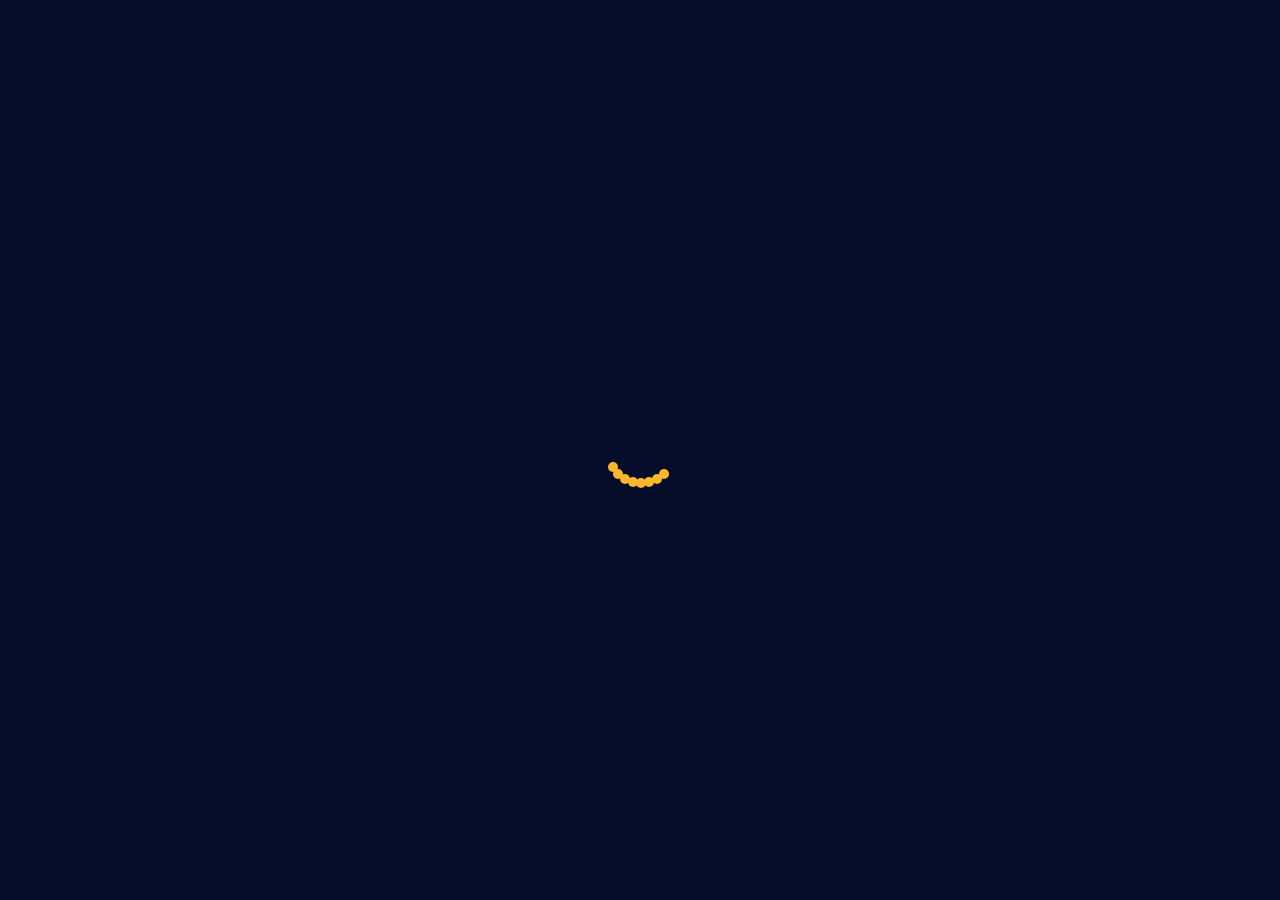
<file: index.html>
<!DOCTYPE html>
<html lang="en">

<head>
  <meta charset="UTF-8" />
  <meta http-equiv="X-UA-Compatible" content="IE=edge" />
  <meta name="viewport" content="width=device-width, initial-scale=1.0" />
  <!--========== Site style links ==========-->
  <link rel="stylesheet" href="./css/normaliz.css" />
  <link rel="stylesheet" href="./css/main.css" />
  <!--========== Site responsive link ==========-->
  <link rel="stylesheet" href="./site-responsive/main.css" />
  <!--================= Font Awesome =================-->
  <link rel="stylesheet" href="https://cdnjs.cloudflare.com/ajax/libs/font-awesome/6.3.0/css/all.min.css"
    integrity="sha512-SzlrxWUlpfuzQ+pcUCosxcglQRNAq/DZjVsC0lE40xsADsfeQoEypE+enwcOiGjk/bSuGGKHEyjSoQ1zVisanQ=="
    crossorigin="anonymous" referrerpolicy="no-referrer" />
  <!--========== Site title ==========-->
  <link rel="icon" type="image/x-icon" href="./img/site-favicon.png" />
  <title>Analog Clock</title>
</head>

<body>
  <!--================== Site Loader ================== -->
  <div class="loader-box">
    <div class="lds-roller">
      <div></div>
      <div></div>
      <div></div>
      <div></div>
      <div></div>
      <div></div>
      <div></div>
      <div></div>
    </div>
  </div>
  <!--============= Site Header =============-->
  <header class="site__header">
    <div class="container header__contaier">
      <nav class="header__navbar">
        <a href="./index.html" class="header__logo">
          <img src="./img/site-logo.png" alt="site-logo" class="header__logo-img" width="50" height="50" />
          <h2 class="header__logo-title">Clocks</h2>
        </a>
        <ul class="header__menu">
          <li class="header__menu-item">
            <a href="./index.html" class="header__item-link">Analog Clock</a>
          </li>
          <li class="header__menu-item">
            <a href="./digitalclock.html" class="header__item-link">Digitel Clock</a>
          </li>
          <li class="header__menu-item">
            <a href="./stopwatch.html" class="header__item-link">Stop watch</a>
          </li>
        </ul>
      </nav>
    </div>
  </header>
  <main class="site__main">
    <section class="main__section">
      <div class="container main__container">
        <div class="clockUzb">
          <div class="clockUzb__hour">
            <div class="hourUzb"></div>
          </div>
          <div class="clockUzb__minute">
            <div class="minuteUzb"></div>
          </div>
          <div class="clockUzb__second">
            <div class="secondUzb"></div>
          </div>
        </div>
      </div>
      <div class="Clock__title">Uzbekistan, Tashkent</div>
    </section>
    <section class="clockRussian__section">
      <div class="container clockRussian__container">
        <div class="clockRussian">
          <div class="clockRussian__hour">
            <div class="russianHour"></div>
          </div>
          <div class="clockRussian__minute">
            <div class="russianMinute" id="russianMn"></div>
          </div>
          <div class="clockRussian__second">
            <div class="russianSecond"></div>
          </div>
        </div>
      </div>
      <div class="russianClock__title">Russia, Moscow</div>
    </section>
  </main>

  <script src="./javaScript/index.js"></script>
  <script src="./javaScript/loader.js"></script>
</body>

</html>
</file>
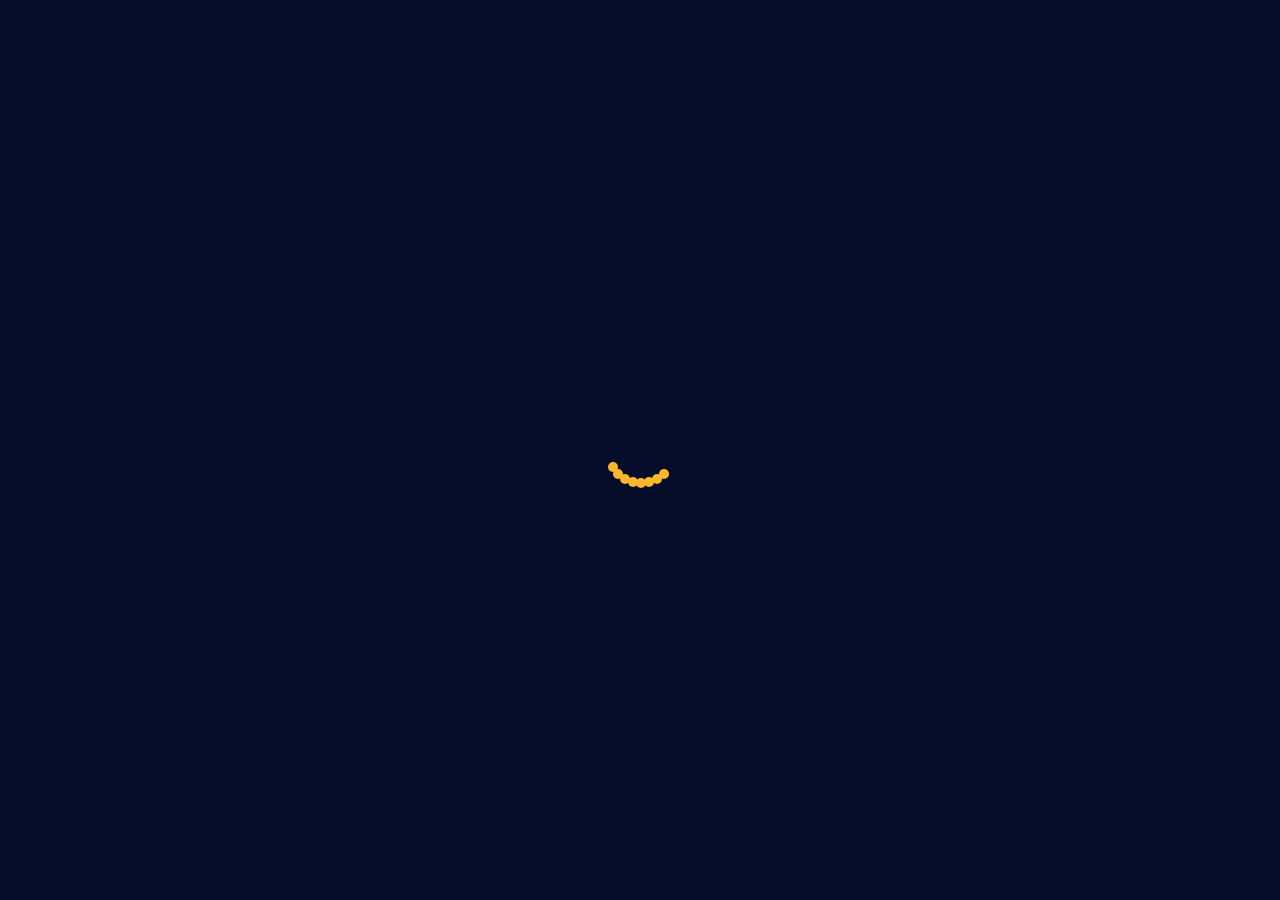
<file: digitalclock.html>
<!DOCTYPE html>
<html lang="en">

<head>
  <meta charset="UTF-8" />
  <meta http-equiv="X-UA-Compatible" content="IE=edge" />
  <meta name="viewport" content="width=device-width, initial-scale=1.0" />
  <!--========== Site style links ==========-->
  <link rel="stylesheet" href="./css/normaliz.css" />
  <link rel="stylesheet" href="./css/digitalclock.css" />
  <!--========== Site responsive link ==========-->
  <link rel="stylesheet" href="./site-responsive/digitalclock.css" />
  <!--=============== Font Awesome ===============-->
  <link rel="stylesheet" href="https://cdnjs.cloudflare.com/ajax/libs/font-awesome/6.3.0/css/all.min.css"
    integrity="sha512-SzlrxWUlpfuzQ+pcUCosxcglQRNAq/DZjVsC0lE40xsADsfeQoEypE+enwcOiGjk/bSuGGKHEyjSoQ1zVisanQ=="
    crossorigin="anonymous" referrerpolicy="no-referrer" />
  <!--========== Site title ==========-->
  <link rel="icon" type="image/x-icon" href="./img/site-favicon.png" />
  <title>Digital Clock</title>
</head>

<body>
  <!--================== Site Loader ================== -->
  <div class="loader-box">
    <div class="lds-roller">
      <div></div>
      <div></div>
      <div></div>
      <div></div>
      <div></div>
      <div></div>
      <div></div>
      <div></div>
    </div>
  </div>
  <!--============= Site Header =============-->
  <header class="site__header">
    <div class="container header__contaier">
      <nav class="header__navbar">
        <a href="./digitalclock.html" class="header__logo">
          <img src="./img/site-logo.png" alt="site-logo" class="header__logo-img" width="50" height="50" />
          <h2 class="header__logo-title">Clocks</h2>
        </a>
        <ul class="header__menu">
          <li class="header__menu-item">
            <a href="./index.html" class="header__item-link">Analog Clock</a>
          </li>
          <li class="header__menu-item">
            <a href="./digitalclock.html" class="header__item-link">Digitel Clock</a>
          </li>
          <li class="header__menu-item">
            <a href="./stopwatch.html" class="header__item-link">Stop watch</a>
          </li>
        </ul>
        <div class="header__menu-btn"></div>
      </nav>
    </div>
  </header>
  <main class="site__main">
    <section class="container main__container">
      <div class="main__clock-box">
        <div class="watchclock" id="clock"></div>
      </div>
      <div class="main__animeted-text">
        <h3>Hyper Text Marcup Language</h3>
        <h3>Cascading Style Sheets</h3>
        <h3>Java Script</h3>
      </div>
    </section>
  </main>
  <script src="./javaScript/digitalclock.js"></script>
  <script src="./javaScript/loader.js"></script>

</body>

</html>
</file>
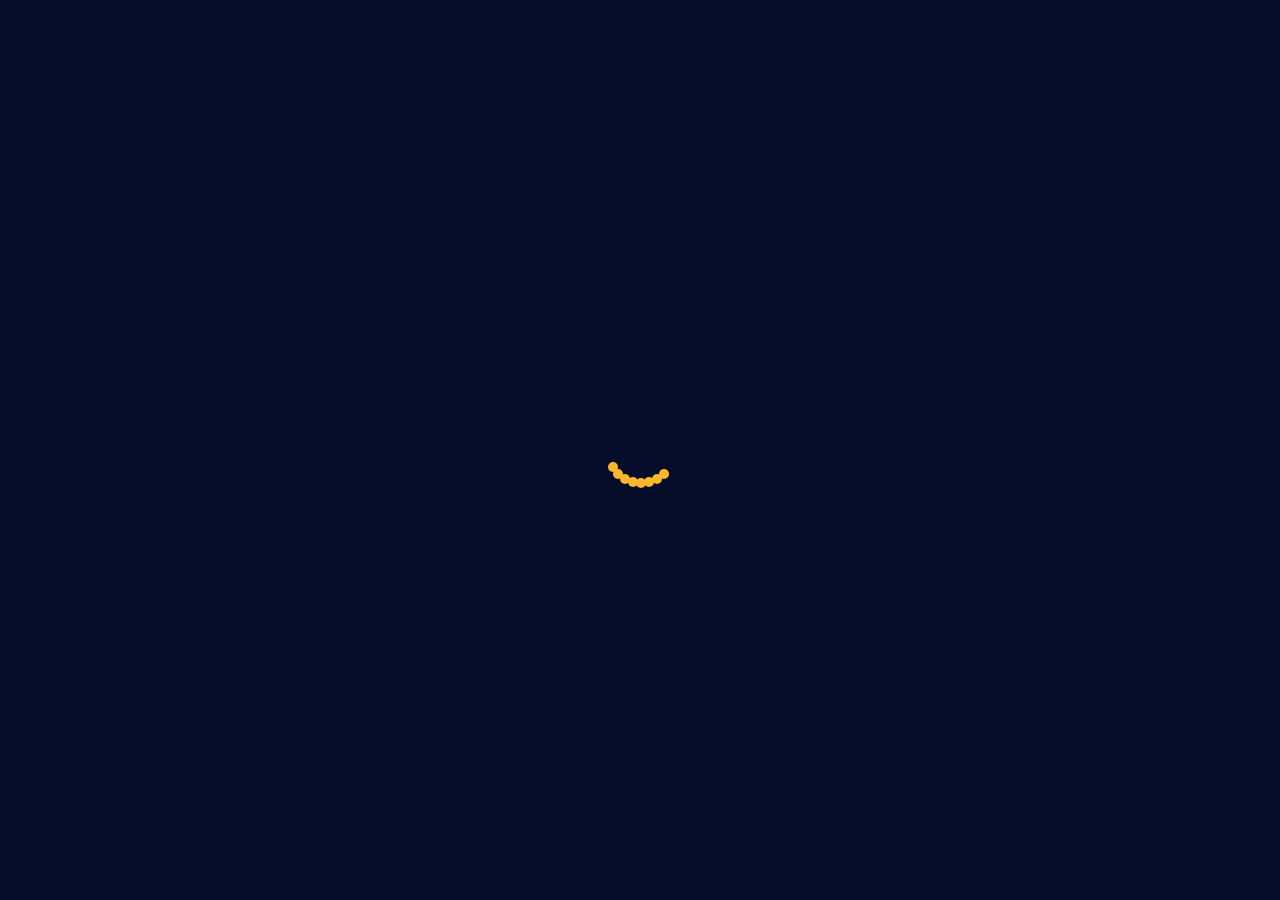
<file: stopwatch.html>
<!DOCTYPE html>
<html lang="en">

<head>
  <meta charset="UTF-8" />
  <meta http-equiv="X-UA-Compatible" content="IE=edge" />
  <meta name="viewport" content="width=device-width, initial-scale=1.0" />
  <!--============= Site style links =============-->
  <link rel="stylesheet" href="./css/normaliz.css" />
  <link rel="stylesheet" href="./css/main.css">
  <link rel="stylesheet" href="./css/stopwatch.css" />
  <!--========== Site responsive link ==========-->
  <link rel="stylesheet" href="./site-responsive/stopwatch.css" />
  <!--================= Font Awesome =================-->
  <link rel="stylesheet" href="https://cdnjs.cloudflare.com/ajax/libs/font-awesome/6.3.0/css/all.min.css"
    integrity="sha512-SzlrxWUlpfuzQ+pcUCosxcglQRNAq/DZjVsC0lE40xsADsfeQoEypE+enwcOiGjk/bSuGGKHEyjSoQ1zVisanQ=="
    crossorigin="anonymous" referrerpolicy="no-referrer" />
  <!--============= Site title =============-->
  <link rel="icon" type="image/x-icon" href="./img/site-favicon.png" />
  <title>Stop Watch</title>
</head>

<body>
  <!--================== Site Loader ================== -->
  <div class="loader-box">
    <div class="lds-roller">
      <div></div>
      <div></div>
      <div></div>
      <div></div>
      <div></div>
      <div></div>
      <div></div>
      <div></div>
    </div>
  </div>
  <!--============= Site Header =============-->
  <header class="site__header">
    <div class="container header__contaier">
      <div class="menu-btn">
        <i class="fa-solid fa-bars"></i>
      </div>
      <nav class="header__navbar">
        <a href="./stopwatch.html" class="header__logo">
          <img src="./img/site-logo.png" alt="site-logo" class="header__logo-img" width="50" height="50" />
          <h2 class="header__logo-title">Clocks</h2>
        </a>
        <ul class="header__menu">
          <li class="header__menu-item">
            <a href="./index.html" class="header__item-link">Analog Clock</a>
          </li>
          <li class="header__menu-item">
            <a href="./digitalclock.html" class="header__item-link">Digitel Clock</a>
          </li>
          <li class="header__menu-item">
            <a href="./stopwatch.html" class="header__item-link">Stop watch</a>
          </li>
        </ul>
      </nav>
    </div>
  </header>
  <section class="stopWatch__section">
    <div class="conatiner stopWatch__box">
      <div class="stopWatch__display">00:00:00</div>
      <div class="stopWatch__controls">
        <button class="site__btn stopBtn" id="stopWatch__stopBtn">
          STOP
        </button>
        <button class="site__btn startBtn" id="stopWatch__startBtn">
          START
        </button>
        <button class="site__btn resetBtn" id="stopWatch__resetBtn">
          RESET
        </button>
      </div>
    </div>
  </section>
  <script src="./javaScript/stopwatch.js"></script>
  <script src="./javaScript/loader.js"></script>
</body>

</html>
</file>
<file: css/main.css>
@import url("https://fonts.googleapis.com/css2?family=Orbitron:wght@400;500;600;700;800&display=swap");

:root {
  --site-Maincolor: #fcb72b;
  --lightsite-textcolor: #fff;
  --darksite-textcolor: #000;
}

/* General Css */

* {
  margin: 0;
  padding: 0;
  list-style: none;
  text-decoration: none;
  box-sizing: border-box;
}

html {
  scroll-behavior: smooth;
}

body { 
  width: 100%;
  font-size: 16px;
  background: #091921; 
}

img {
  display: inline-block;
}

::-webkit-scrollbar {
  display: none;
}

.visually-hidden {
  position: absolute;
  width: 1px;
  height: 1px;
  margin: -1px;
  border: 0;
  padding: 0;
}

.container {
  margin: 0 auto;
  padding: 0 20px;
  max-width: 1400px;
}

/*=============================== Site Loader ========================= */

.loader-box{
  position: fixed;
  z-index: 999;
  width: 100%;
  height: 100vh;
  display: flex;
  align-items: center;
  justify-content: center;
  background-color: #050c2a;
}

.lds-roller{
  width: 80px;
  height: 80px;
  z-index: 999;
  position: relative;
  display: inline-block;
}
.lds-roller div {
  animation: lds-roller 1.2s cubic-bezier(0.5, 0, 0.5, 1) infinite;
  transform-origin: 40px 40px;
}
.lds-roller div:after {
  content: " ";
  display: block;
  position: absolute;
  width: 10px;
  height: 10px;
  border-radius: 50%;
  background: var(--site-Maincolor);
  margin: -4px 0 0 -4px;
}
.lds-roller div:nth-child(1) {
  animation-delay: -0.036s;
}
.lds-roller div:nth-child(1):after {
  top: 63px;
  left: 63px;
}
.lds-roller div:nth-child(2) {
  animation-delay: -0.072s;
}
.lds-roller div:nth-child(2):after {
  top: 68px;
  left: 56px;
}
.lds-roller div:nth-child(3) {
  animation-delay: -0.108s;
}
.lds-roller div:nth-child(3):after {
  top: 71px;
  left: 48px;
}
.lds-roller div:nth-child(4) {
  animation-delay: -0.144s;
}
.lds-roller div:nth-child(4):after {
  top: 72px;
  left: 40px;
}
.lds-roller div:nth-child(5) {
  animation-delay: -0.18s;
}
.lds-roller div:nth-child(5):after {
  top: 71px;
  left: 32px;
}
.lds-roller div:nth-child(6) {
  animation-delay: -0.216s;
}
.lds-roller div:nth-child(6):after {
  top: 68px;
  left: 24px;
}
.lds-roller div:nth-child(7) {
  animation-delay: -0.252s;
}
.lds-roller div:nth-child(7):after {
  top: 63px;
  left: 17px;
}
.lds-roller div:nth-child(8) {
  animation-delay: -0.288s;
}
.lds-roller div:nth-child(8):after {
  top: 56px;
  left: 12px;
}
@keyframes lds-roller {
  0% {
    transform: rotate(0deg);
  }
  100% {
    transform: rotate(360deg);
  }
}


/*============================= Header site ============================= */

.header__navbar {
  position: fixed;
  top: 0;
  left: 0;
  right: 0;
  width: 100%;
  height: 70px;
  background: #091921;
  box-shadow: 0px 4px 20px rgba(0, 0, 0, 1);
}

.header__logo {
  display: flex;
  user-select: none;
}

.header__logo-title {
  font-weight: 800;
  font-style: normal;
  letter-spacing: 2px;
  padding: 12px 0px 0px 15px;
  color: var(--site-Maincolor);
  font-family: "Orbitron", sans-serif;
}

.header__navbar {
  display: flex;
  padding-top: 10px;
  justify-content: space-around;
}

.header__menu {
  display: flex;
}

.header__menu-item {
  font-weight: 800;
  transition: 0.2s;
  letter-spacing: 2px;
  font-style: normal;
  padding: 15px 0px 0px 42px;
  font-family: "Orbitron", sans-serif;
}

/* .header__menu-item:hover {
  transition: 0.2s;
  padding-top: 10px;
} */

.header__item-link {
  color: var(--lightsite-textcolor);
}

.header__item-link:active {
  color: var(--site-Maincolor);
}

/*=============== Analog Clock style ===============*/

.site__main {
  position: relative;
  top: 150px;
  display: flex;
  justify-content: space-evenly;
}

/*=================== Uzbekistan Clock ===================*/

.clockUzb {
  width: 350px;
  height: 350px;
  display: flex;
  border-radius: 50%;
  transition: 2s;
  justify-content: center;
  align-items: center;
  background: url(../img/seferblad.png),
    radial-gradient(
      circle,
      rgb(37, 73, 90) 0%,
      rgb(25, 48, 60) 11%,
      rgba(9, 25, 33, 1) 38%
    );
  background-size: cover;
}

.clockUzb:hover {
  transition: 2s;
  box-shadow: 0 -8px 8px var(--site-Maincolor), inset 0 -15px 15px #191919,
    0 8px 15px var(--site-Maincolor), inset 0 15px 15px #191919;
}

.clockUzb:before {
  content: "";
  position: absolute;
  width: 15px;
  height: 15px;
  background-color: var(--lightsite-textcolor);
  border-radius: 50%;
  z-index: 888;
}

.clockUzb .clockUzb__hour,
.clockUzb .clockUzb__minute,
.clockUzb .clockUzb__second {
  position: absolute;
}

.clockUzb .clockUzb__hour,
.hourUzb {
  width: 160px;
  height: 160px;
}
.clockUzb .clockUzb__minute,
.minuteUzb {
  width: 190px;
  height: 190px;
}
.clockUzb .clockUzb__second,
.secondUzb {
  width: 230px;
  height: 230px;
}

.hourUzb,
.minuteUzb,
.secondUzb {
  display: flex;
  justify-content: center;
  position: absolute;
  border-radius: 50%;
}

.hourUzb:before {
  content: "";
  position: absolute;
  width: 8px;
  height: 80px;
  background-color: #ffc600;
  z-index: 10;
  border-radius: 6px 6px 0 0;
}
.minuteUzb:before {
  content: "";
  position: absolute;
  width: 4px;
  height: 90px;
  background-color: #fff;
  z-index: 11;
  border-radius: 6px 6px 0 0;
}
.secondUzb:before {
  content: "";
  position: absolute;
  width: 2px;
  height: 150px;
  background-color: #fff;
  z-index: 12;
  border-radius: 6px 6px 0 0;
}

/*=================== Russian Clock ===================*/

.clockRussian__container {
  padding-left: 100px;
}

.clockRussian {
  width: 350px;
  height: 350px;
  display: flex;
  border-radius: 50%;
  transition: 2s;
  justify-content: center;
  align-items: center;
  background: url(../img/seferblad.png),
    radial-gradient(
      circle,
      rgb(37, 73, 90) 0%,
      rgb(25, 48, 60) 11%,
      rgba(9, 25, 33, 1) 38%
    );
  background-size: cover;
}

.clockRussian:hover {
  transition: 2s;
  box-shadow: 0 -8px 8px var(--site-Maincolor), inset 0 -15px 15px #191919,
    0 8px 15px var(--site-Maincolor), inset 0 15px 15px #191919;
}

.clockRussian:before {
  content: "";
  position: absolute;
  width: 15px;
  height: 15px;
  background-color: var(--lightsite-textcolor);
  border-radius: 50%;
  z-index: 888  ;
}

.clockRussian .clockRussian__hour,
.clockRussian .clockRussian__minute,
.clockRussian .clockRussian__second {
  position: absolute;
}

.clockRussian .clockRussian__hour,
.russianHour {
  width: 160px;
  height: 160px;
}
.clockRussian .clockRussian__minute,
.russianMinute {
  width: 190px;
  height: 190px;
}
.clockRussian .clockRussian__second,
.russianSecond {
  width: 230px;
  height: 230px;
}

.russianHour,
.russianMinute,
.russianSecond {
  display: flex;
  justify-content: center;
  position: absolute;
  border-radius: 50%;
}

.russianHour:before {
  content: "";
  position: absolute;
  width: 8px;
  height: 80px;
  background-color: #ffc600;
  z-index: 10;
  border-radius: 6px 6px 0 0;
}
.russianMinute:before {
  content: "";
  position: absolute;
  width: 4px;
  height: 90px;
  background-color: #fff;
  z-index: 11;
  border-radius: 6px 6px 0 0;
}
.russianSecond:before {
  content: "";
  position: absolute;
  width: 2px;
  height: 150px;
  background-color: #fff;
  z-index: 12;
  border-radius: 6px 6px 0 0;
}

.Clock__title {
  position: relative;
  top: 50px;
  left: 50px;
  font-size: 1.5rem;
  font-weight: 800;
  font-family: "Orbitron", sans-serif;
  color: var(--site-Maincolor);
}

.russianClock__title {
  margin-top: 50px;
  margin-left: 170px;
  font-size: 1.5rem;
  font-weight: 800;
  font-family: "Orbitron", sans-serif;
  color: var(--site-Maincolor);
}
</file>
<file: site-responsive/main.css>
@media (max-width: 800px) {
  :root {
    --site-Maincolor: #fcb72b;
    --lightsite-textcolor: #fff;
    --darksite-textcolor: #000;
  }

  .container {
    margin: 0 auto;
    padding: 0 20px;
    max-width: 800px;
  }

  .header__contaier {
    position: fixed;
    top: 0;
    left: 0;
    width: 100%;
    height: 70px;
    background: #091921;
    box-shadow: 0px 4px 20px rgba(0, 0, 0, 1);
  }

  .header__logo {
    display: flex;
    left: 100px;
    user-select: none;
  }

  .header__logo-title {
    font-weight: 800;
    font-style: normal;
    letter-spacing: 2px;
    padding: 12px 0px 0px 15px;
    color: var(--site-Maincolor);
    font-family: "Orbitron", sans-serif;
  }

  .header__navbar {
    display: flex;
  }

  .header__menu {
    display: none;
  }

  .header__menu-btn {
    position: relative;
    top: 20px;
    left: -20px;
    display: block;
    color: var(--site-Maincolor);
  }
}
</file>
<file: css/digitalclock.css>
@import url("https://fonts.googleapis.com/css2?family=Orbitron:wght@400;500;600;700;800&display=swap");

:root {
  --site-Maincolor: #fcb72b;
  --lightsite-textcolor: #fff;
  --darksite-textcolor: #000;
}

/* General Css */

* {
  margin: 0;
  padding: 0;
  list-style: none;
  text-decoration: none;
  box-sizing: border-box;
}

html {
  scroll-behavior: smooth;
}

body {
  display: flex;
  justify-content: center;
  align-items: center;
  min-height: 100vh;
  background: #091921;
  font-size: 16px;
}

img {
  display: inline-block;
}

::-webkit-scrollbar {
  display: none;
}

.visually-hidden {
  position: absolute;
  width: 1px;
  height: 1px;
  margin: -1px;
  border: 0;
  padding: 0;
}

.container {
  margin: 0 auto;
  padding: 0 20px;
  max-width: 1400px;
}

/*=============================== Site Loader ========================= */

.loader-box{
  position: fixed;
  z-index: 999;
  width: 100%;
  height: 100vh;
  display: flex;
  align-items: center;
  justify-content: center;
  background-color: #050c2a;
}

.lds-roller{
  width: 80px;
  height: 80px;
  z-index: 999;
  position: relative;
  display: inline-block;
}
.lds-roller div {
  animation: lds-roller 1.2s cubic-bezier(0.5, 0, 0.5, 1) infinite;
  transform-origin: 40px 40px;
}
.lds-roller div:after {
  content: " ";
  display: block;
  position: absolute;
  width: 10px;
  height: 10px;
  border-radius: 50%;
  background: var(--site-Maincolor);
  margin: -4px 0 0 -4px;
}
.lds-roller div:nth-child(1) {
  animation-delay: -0.036s;
}
.lds-roller div:nth-child(1):after {
  top: 63px;
  left: 63px;
}
.lds-roller div:nth-child(2) {
  animation-delay: -0.072s;
}
.lds-roller div:nth-child(2):after {
  top: 68px;
  left: 56px;
}
.lds-roller div:nth-child(3) {
  animation-delay: -0.108s;
}
.lds-roller div:nth-child(3):after {
  top: 71px;
  left: 48px;
}
.lds-roller div:nth-child(4) {
  animation-delay: -0.144s;
}
.lds-roller div:nth-child(4):after {
  top: 72px;
  left: 40px;
}
.lds-roller div:nth-child(5) {
  animation-delay: -0.18s;
}
.lds-roller div:nth-child(5):after {
  top: 71px;
  left: 32px;
}
.lds-roller div:nth-child(6) {
  animation-delay: -0.216s;
}
.lds-roller div:nth-child(6):after {
  top: 68px;
  left: 24px;
}
.lds-roller div:nth-child(7) {
  animation-delay: -0.252s;
}
.lds-roller div:nth-child(7):after {
  top: 63px;
  left: 17px;
}
.lds-roller div:nth-child(8) {
  animation-delay: -0.288s;
}
.lds-roller div:nth-child(8):after {
  top: 56px;
  left: 12px;
}
@keyframes lds-roller {
  0% {
    transform: rotate(0deg);
  }
  100% {
    transform: rotate(360deg);
  }
}

/*================== Header site ==================*/

.header__contaier {
  position: fixed;
  top: 0;
  left: 0;
  width: 100%;
  height: 70px;
  background: #091921;
  box-shadow: 0px 4px 20px rgba(0, 0, 0, 1);
}

.header__logo {
  display: flex;
  user-select: none;
}

.header__logo-title {
  font-weight: 800;
  font-style: normal;
  letter-spacing: 2px;
  padding: 12px 0px 0px 15px;
  color: var(--site-Maincolor);
  font-family: "Orbitron", sans-serif;
}

.header__navbar {
  display: flex;
  padding-top: 10px;
  justify-content: space-around;
}

.header__menu {
  display: flex;
}

.header__menu-item {
  font-weight: 800;
  transition: 0.2s;
  letter-spacing: 2px;
  font-style: normal;
  padding: 15px 0px 0px 42px;
  font-family: "Orbitron", sans-serif;
}

/* .header__menu-item:hover {
  transition: 0.2s;
  padding-top: 10px;
} */

.header__item-link {
  color: var(--lightsite-textcolor);
}

.header__item-link:active {
  color: var(--site-Maincolor);
}

/*=============== Digital Clock style ===============*/

.main__container {
  user-select: none;
  width: 600px;
  height: 300px;
  border-radius: 40px;
  transition: 3s ease-out;
  background-color: #13191c;
}

.main__container:hover {
  transition: 1s;
  box-shadow: 0px 4px 20px var(--site-Maincolor);
}

.watchclock {
  position: relative;
  top: 80px;
  text-align: center;
  font-size: 80px;
  font-weight: 800;
  letter-spacing: 5px;
  font-family: "Orbitron", sans-serif;
  color: var(--site-Maincolor);
}

.main__animeted-text {
  font-size: 25px;
  font-weight: 600;
  line-height: 70px;
  letter-spacing: 2px;
  text-align: center;
  font-family: "Orbitron", sans-serif;
  color: var(--site-Maincolor);
}

.main__animeted-text {
  top: 110px;
  height: 60px;
  overflow: hidden;
  border-radius: 30px;
  position: relative;
}

.main__animeted-text h3:nth-child(1) {
  animation: text-move 10s infinite;
}

@keyframes text-move {
  0% {
    margin-top: 0;
  }

  25% {
    margin-top: -70px;
  }

  50% {
    margin-top: -140px;
  }

  75% {
    margin-top: -70px;
  }

  100% {
    margin-top: 0;
  }
}
</file>
<file: site-responsive/digitalclock.css>
@media (max-width: 400px) {
  :root {
    --site-Maincolor: #fcb72b;
    --lightsite-textcolor: #fff;
    --darksite-textcolor: #000;
  }

  .container {
    margin: 0 auto;
    padding: 0 20px;
    max-width: 800px;
  }

  .header__contaier {
    position: fixed;
    top: 0;
    left: 0;
    width: 100%;
    height: 70px;
    background: #091921;
    box-shadow: 0px 4px 20px rgba(0, 0, 0, 1);
  }

  .header__logo {
    display: flex;
    left: 100px;
    user-select: none;
  }

  .header__logo-title {
    font-weight: 800;
    font-style: normal;
    letter-spacing: 2px;
    padding: 12px 0px 0px 15px;
    color: var(--site-Maincolor);
    font-family: "Orbitron", sans-serif;
  }

  .header__menu.active {
    position: fixed;
    top: 0;
    right: 0;
    left: -20px;
    width: 400px;
    height: 210px;
    z-index: 997;
    display: flex;
    padding-top: 40px;
    border-radius: 20px;
    text-align: center;
    flex-direction: column;
    background: #091921;
  }

  .header__menu-btn {
    position: relative;
    top: 5px;
    width: 40px;
    height: 40px;
    transition: 0.1s ease-in-out;
    background-size: 35px;
    background-position: center;
    background-repeat: no-repeat;
    background-image: url(../img/menu-btn.png);
  }

  .header__menu-btn.active {
    width: 40px;
    height: 40px;
    z-index: 999;
    transition: 0.1s ease-in-out;
    background-size: 35px;
    background-position: center;
    background-repeat: no-repeat;
    background-image: url(../img/close-menu-btn.png);
  }

  .header__navbar {
    display: flex;
    justify-content: space-between;
  }

  .header__menu {
    display: none;
  }

  .header__menu-item {
    font-weight: 800;
    font-size: 25px;
    letter-spacing: 5px;
    font-style: normal;
    padding: 30px 0px 0px 42px;
    font-family: "Orbitron", sans-serif;
  }

  .header__item-link:active {
    /* transition: 0.5s; */
    background: var(--site-Maincolor);
  }

  .main__container {
    user-select: none;
    position: relative;
    top: 60px;
    width: 350px;
    height: 175px;
    border-radius: 40px;
    transition: 1s;
    background-color: #13191c;
  }

  .main__container:hover {
    transition: 1s;
    box-shadow: 0px 4px 20px var(--site-Maincolor);
  }

  .watchclock {
    position: relative;
    top: 20px;
    text-align: center;
    font-size: 50px;
    font-weight: 800;
    letter-spacing: 5px;
    font-family: "Orbitron", sans-serif;
    color: var(--site-Maincolor);
  }

  .main__animeted-text {
    font-size: 10px;
    font-weight: 800;
    line-height: 62px;
    letter-spacing: 1px;
    text-align: center;
    font-family: "Orbitron", sans-serif;
    color: var(--site-Maincolor);
  }

  .main__animeted-text {
    position: relative;
    top: 40px;
    height: 45px;
    overflow: hidden;
    border-radius: 30px;
  }
}
</file>
<file: css/stopwatch.css>
@import url("https://fonts.googleapis.com/css2?family=Orbitron:wght@500;600;700;800&display=swap");

:root {
  --site-Maincolor: #fcb72b;
  --lightsite-textcolor: #fff;
  --darksite-textcolor: #000;
}

/* General Css */

* {
  margin: 0;
  padding: 0;
  list-style: none;
  text-decoration: none;
  box-sizing: border-box;
}

html {
  scroll-behavior: smooth;
}

body {
  display: flex;
  justify-content: center;
  align-items: center;
  min-height: 100vh;
  background: #091921;
  font-size: 16px;
}

img {
  display: inline-block;
}

::-webkit-scrollbar {
  display: none;
}

.visually-hidden {
  position: absolute;
  width: 1px;
  height: 1px;
  margin: -1px;
  border: 0;
  padding: 0;
}

.container {
  margin: 0 auto;
  padding: 0 20px;
  max-width: 1400px;
}

.site__btn {
  font-size: 20px;
  transition: 1s;
  font-weight: 800;
  letter-spacing: 1px;
  border: 1px hidden #091921;
  font-family: "Orbitron", sans-serif;
  color: var(--darksite-textcolor);
}

.site__btn:hover {
  transition: 1s;
  color: var(--site-Maincolor);
  background: var(--lightsite-textcolor);
  box-shadow: 0px 4px 20px var(--site-Maincolor);
}
/*=============================== Site Loader ========================= */

.loader-box{
  position: fixed;
  z-index: 999;
  width: 100%;
  height: 100vh;
  display: flex;
  align-items: center;
  justify-content: center;
  background-color: #050c2a;
}

.lds-roller{
  width: 80px;
  height: 80px;
  z-index: 999;
  position: relative;
  display: inline-block;
}
.lds-roller div {
  animation: lds-roller 1.2s cubic-bezier(0.5, 0, 0.5, 1) infinite;
  transform-origin: 40px 40px;
}
.lds-roller div:after {
  content: " ";
  display: block;
  position: absolute;
  width: 10px;
  height: 10px;
  border-radius: 50%;
  background: var(--site-Maincolor);
  margin: -4px 0 0 -4px;
}
.lds-roller div:nth-child(1) {
  animation-delay: -0.036s;
}
.lds-roller div:nth-child(1):after {
  top: 63px;
  left: 63px;
}
.lds-roller div:nth-child(2) {
  animation-delay: -0.072s;
}
.lds-roller div:nth-child(2):after {
  top: 68px;
  left: 56px;
}
.lds-roller div:nth-child(3) {
  animation-delay: -0.108s;
}
.lds-roller div:nth-child(3):after {
  top: 71px;
  left: 48px;
}
.lds-roller div:nth-child(4) {
  animation-delay: -0.144s;
}
.lds-roller div:nth-child(4):after {
  top: 72px;
  left: 40px;
}
.lds-roller div:nth-child(5) {
  animation-delay: -0.18s;
}
.lds-roller div:nth-child(5):after {
  top: 71px;
  left: 32px;
}
.lds-roller div:nth-child(6) {
  animation-delay: -0.216s;
}
.lds-roller div:nth-child(6):after {
  top: 68px;
  left: 24px;
}
.lds-roller div:nth-child(7) {
  animation-delay: -0.252s;
}
.lds-roller div:nth-child(7):after {
  top: 63px;
  left: 17px;
}
.lds-roller div:nth-child(8) {
  animation-delay: -0.288s;
}
.lds-roller div:nth-child(8):after {
  top: 56px;
  left: 12px;
}
@keyframes lds-roller {
  0% {
    transform: rotate(0deg);
  }
  100% {
    transform: rotate(360deg);
  }
}

/*============================= Header site =============================*/

.header__contaier {
  position: fixed;
  top: 0;
  left: 0;
  width: 100%;
  height: 70px;
  background: #091921;
  box-shadow: 0px 4px 20px rgba(0, 0, 0, 1);
}

.header__logo {
  display: flex;
  user-select: none;
}

.header__logo-title {
  font-weight: 800;
  font-style: normal;
  letter-spacing: 2px;
  padding: 12px 0px 0px 15px;
  color: var(--site-Maincolor);
  font-family: "Orbitron", sans-serif;
}

.menu-btn {
  display: none;
}

.header__navbar {
  display: flex;
  padding-top: 10px;
  justify-content: space-around;
}

.header__menu {
  display: flex;
}

.header__menu-item {
  font-weight: 800;
  transition: 0.2s;
  letter-spacing: 2px;
  font-style: normal;
  padding: 15px 0px 0px 42px;
  font-family: "Orbitron", sans-serif;
}

.header__item-link {
  transition: 5s;
  color: var(--lightsite-textcolor);
}

.header__item-link:active {
  transition: 0.5s;
  color: var(--site-Maincolor);
}

/*=============== Stop Watch style ===============*/

.stopWatch__box {
  width: 600px;
  height: 300px;
  border-radius: 40px;
  transition: 3s ease-out;
  background-color: #13191c;
}

.stopWatch__box:hover {
  transition: 1s;
  box-shadow: 0px 4px 20px var(--site-Maincolor);
}

.stopWatch__display {
  user-select: none;
  position: relative;
  top: 60px;
  text-align: center;
  font-size: 80px;
  font-weight: 800;
  letter-spacing: 5px;
  font-family: "Orbitron", sans-serif;
  color: var(--site-Maincolor);
}

.stopWatch__controls {
  position: relative;
  top: 70px;
  left: 85px;
}

.stopBtn {
  border-radius: 30px;
  padding: 10px 15px 10px 15px;
}

.startBtn {
  padding: 40px;
  margin-left: 20px;
  border-radius: 1200%;
}

.resetBtn {
  margin-left: 20px;
  border-radius: 30px;
  padding: 10px 15px 10px 15px;
}
</file>
<file: site-responsive/stopwatch.css>
@media (max-width: 800px){
  .header__container{
    width: 100%px;
    /* height: px; */
  }
</file>
<file: css/normaliz.css>
/*! normalize.css v8.0.1 | MIT License | github.com/necolas/normalize.css */

/* Document
   ========================================================================== */

/**
 * 1. Correct the line height in all browsers.
 * 2. Prevent adjustments of font size after orientation changes in iOS.
 */

html {
  line-height: 1.15; /* 1 */
  -webkit-text-size-adjust: 100%; /* 2 */
}

/* Sections
   ========================================================================== */

/**
 * Remove the margin in all browsers.
 */

body {
  margin: 0;
}

/**
 * Render the `main` element consistently in IE.
 */

main {
  display: block;
}

/**
 * Correct the font size and margin on `h1` elements within `section` and
 * `article` contexts in Chrome, Firefox, and Safari.
 */

h1 {
  font-size: 2em;
  margin: 0.67em 0;
}

/* Grouping content
   ========================================================================== */

/**
 * 1. Add the correct box sizing in Firefox.
 * 2. Show the overflow in Edge and IE.
 */

hr {
  box-sizing: content-box; /* 1 */
  height: 0; /* 1 */
  overflow: visible; /* 2 */
}

/**
 * 1. Correct the inheritance and scaling of font size in all browsers.
 * 2. Correct the odd `em` font sizing in all browsers.
 */

pre {
  font-family: monospace, monospace; /* 1 */
  font-size: 1em; /* 2 */
}

/* Text-level semantics
   ========================================================================== */

/**
 * Remove the gray background on active links in IE 10.
 */

a {
  background-color: transparent;
}

/**
 * 1. Remove the bottom border in Chrome 57-
 * 2. Add the correct text decoration in Chrome, Edge, IE, Opera, and Safari.
 */

abbr[title] {
  border-bottom: none; /* 1 */
  text-decoration: underline; /* 2 */
  text-decoration: underline dotted; /* 2 */
}

/**
 * Add the correct font weight in Chrome, Edge, and Safari.
 */

b,
strong {
  font-weight: bolder;
}

/**
 * 1. Correct the inheritance and scaling of font size in all browsers.
 * 2. Correct the odd `em` font sizing in all browsers.
 */

code,
kbd,
samp {
  font-family: monospace, monospace; /* 1 */
  font-size: 1em; /* 2 */
}

/**
 * Add the correct font size in all browsers.
 */

small {
  font-size: 80%;
}

/**
 * Prevent `sub` and `sup` elements from affecting the line height in
 * all browsers.
 */

sub,
sup {
  font-size: 75%;
  line-height: 0;
  position: relative;
  vertical-align: baseline;
}

sub {
  bottom: -0.25em;
}

sup {
  top: -0.5em;
}

/* Embedded content
   ========================================================================== */

/**
 * Remove the border on images inside links in IE 10.
 */

img {
  border-style: none;
}

/* Forms
   ========================================================================== */

/**
 * 1. Change the font styles in all browsers.
 * 2. Remove the margin in Firefox and Safari.
 */

button,
input,
optgroup,
select,
textarea {
  font-family: inherit; /* 1 */
  font-size: 100%; /* 1 */
  line-height: 1.15; /* 1 */
  margin: 0; /* 2 */
}

/**
 * Show the overflow in IE.
 * 1. Show the overflow in Edge.
 */

button,
input {
  /* 1 */
  overflow: visible;
}

/**
 * Remove the inheritance of text transform in Edge, Firefox, and IE.
 * 1. Remove the inheritance of text transform in Firefox.
 */

button,
select {
  /* 1 */
  text-transform: none;
}

/**
 * Correct the inability to style clickable types in iOS and Safari.
 */

button,
[type="button"],
[type="reset"],
[type="submit"] {
  -webkit-appearance: button;
}

/**
 * Remove the inner border and padding in Firefox.
 */

button::-moz-focus-inner,
[type="button"]::-moz-focus-inner,
[type="reset"]::-moz-focus-inner,
[type="submit"]::-moz-focus-inner {
  border-style: none;
  padding: 0;
}

/**
 * Restore the focus styles unset by the previous rule.
 */

button:-moz-focusring,
[type="button"]:-moz-focusring,
[type="reset"]:-moz-focusring,
[type="submit"]:-moz-focusring {
  outline: 1px dotted ButtonText;
}

/**
 * Correct the padding in Firefox.
 */

fieldset {
  padding: 0.35em 0.75em 0.625em;
}

/**
 * 1. Correct the text wrapping in Edge and IE.
 * 2. Correct the color inheritance from `fieldset` elements in IE.
 * 3. Remove the padding so developers are not caught out when they zero out
 *    `fieldset` elements in all browsers.
 */

legend {
  box-sizing: border-box; /* 1 */
  color: inherit; /* 2 */
  display: table; /* 1 */
  max-width: 100%; /* 1 */
  padding: 0; /* 3 */
  white-space: normal; /* 1 */
}

/**
 * Add the correct vertical alignment in Chrome, Firefox, and Opera.
 */

progress {
  vertical-align: baseline;
}

/**
 * Remove the default vertical scrollbar in IE 10+.
 */

textarea {
  overflow: auto;
}

/**
 * 1. Add the correct box sizing in IE 10.
 * 2. Remove the padding in IE 10.
 */

[type="checkbox"],
[type="radio"] {
  box-sizing: border-box; /* 1 */
  padding: 0; /* 2 */
}

/**
 * Correct the cursor style of increment and decrement buttons in Chrome.
 */

[type="number"]::-webkit-inner-spin-button,
[type="number"]::-webkit-outer-spin-button {
  height: auto;
}

/**
 * 1. Correct the odd appearance in Chrome and Safari.
 * 2. Correct the outline style in Safari.
 */

[type="search"] {
  -webkit-appearance: textfield; /* 1 */
  outline-offset: -2px; /* 2 */
}

/**
 * Remove the inner padding in Chrome and Safari on macOS.
 */

[type="search"]::-webkit-search-decoration {
  -webkit-appearance: none;
}

/**
 * 1. Correct the inability to style clickable types in iOS and Safari.
 * 2. Change font properties to `inherit` in Safari.
 */

::-webkit-file-upload-button {
  -webkit-appearance: button; /* 1 */
  font: inherit; /* 2 */
}

/* Interactive
   ========================================================================== */

/*
 * Add the correct display in Edge, IE 10+, and Firefox.
 */

details {
  display: block;
}

/*
 * Add the correct display in all browsers.
 */

summary {
  display: list-item;
}

/* Misc
   ========================================================================== */

/**
 * Add the correct display in IE 10+.
 */

template {
  display: none;
}

/**
 * Add the correct display in IE 10.
 */

[hidden] {
  display: none;
}
</file>
